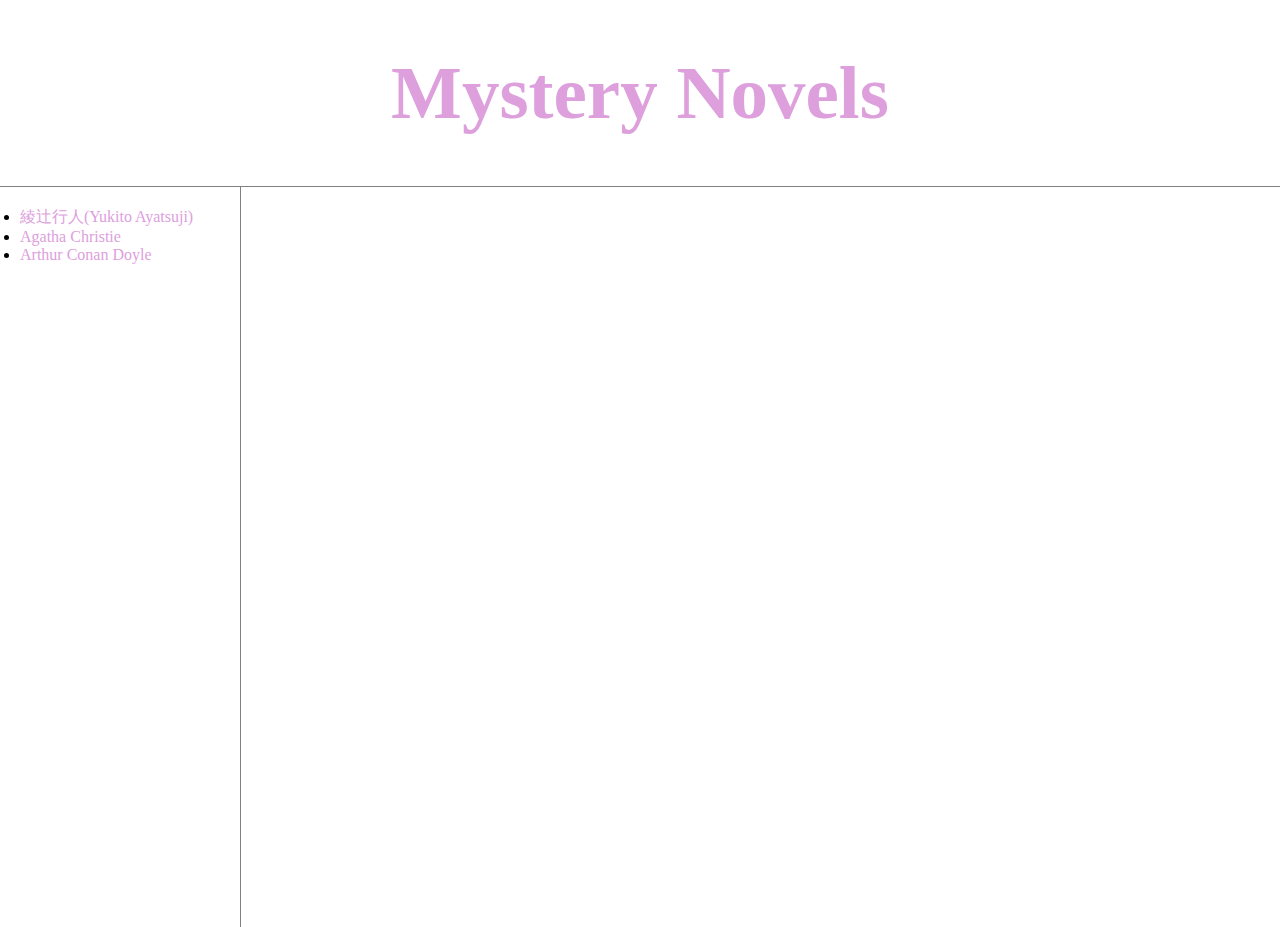
<file: index.html>
<!DOCTYPE html>
<html>

<head>
    <title>Mystery Novels</title>
    <meta charset="utf-8">
    <link rel="stylesheet" href="style.css">
   
</head>

    <body>
        <h1><strong><a href="index.html">Mystery Novels</a></strong></h1>
        <ul>
            <li><a href="1.html">綾辻行人(Yukito Ayatsuji)</a></li>
            <li><a href="2.html">Agatha Christie</a></li>
            <li><a href="3.html">Arthur Conan Doyle</a></li>
        </ul>
        <!--
        <h1><strong><a href="index.html">Mystery Novels</a></strong></h1>
        <ul>
            <li><a href="1.html">綾辻行人(Yukito Ayatsuji)</a></li>
            <li><a href="2.html">Agatha Christie</a></li>
            <li><a href="3.html">Arthur Conan Doyle</a></li>
        </ul>
        -->

    </body>

</html>
</file>
<file: style.css>
body{
    margin:0px;
}
a {
    color:plum;
    text-decoration: none;
}
.saw{
    color:gray;
}
h1 {
    font-size: 75px;
    text-align: center;
    border-bottom: 1px solid gray;
    margin:0px;
    padding: 50px;
}
ul{
    border-right:1px gray solid;
    width:200px;
    height:700px;
    margin:0px;
    padding:20px;
}
#grid {
    display: grid;
    grid-template-columns: 250px 1fr;
    color:gray;

}
#grid #pp {
    float: right;
    padding:20px;
}
</file>
